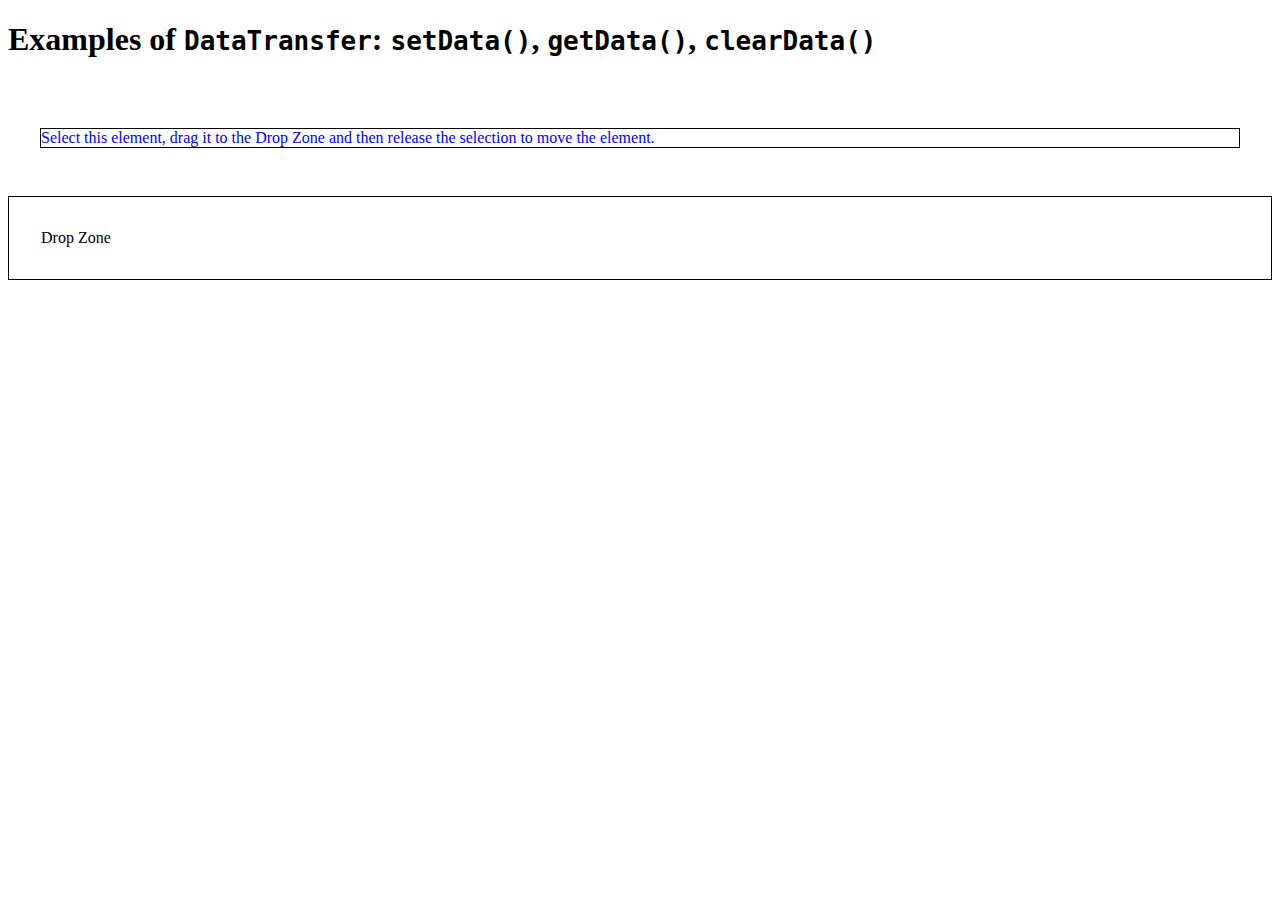
<file: test.html>
<!DOCTYPE html>
<html lang=en>
<title>Examples of DataTransfer.{setData(),getData(),clearData()</title>
<meta content="width=device-width">
<style>
  div {
    margin: 0em;
    padding: 2em;
  }
  #source {
    color: blue;
    border: 1px solid black;
  }
  #target {
    border: 1px solid black;
  }
</style>
<script>
function dragstart_handler(ev) {
 console.log("dragStart");
 // Change the source element's background color to signify drag has started
 ev.currentTarget.style.border = "dashed";
 // Set the drag's format and data. Use the event target's id for the data 
 ev.dataTransfer.setData("text/plain", ev.target.id);
}

function dragover_handler(ev) {
 console.log("dragOver");
 ev.preventDefault();
}

function drop_handler(ev) {
 console.log("Drop");
 ev.preventDefault();
 // Get the data, which is the id of the drop target
 var data = ev.dataTransfer.getData("text");
 ev.target.appendChild(document.getElementById(data));
 console.log(document.getElementById('target').innerHTML);
 // Clear the drag data cache (for all formats/types)
 ev.dataTransfer.clearData();

}
</script>
<body>
<h1>Examples of <code>DataTransfer</code>: <code>setData()</code>, <code>getData()</code>, <code>clearData()</code></h1>
 <div>
   <p id="source" ondragstart="dragstart_handler(event);" draggable="true">
     Select this element, drag it to the Drop Zone and then release the selection to move the element.</p>
 </div>
 <div id="target" ondrop="drop_handler(event);" ondragover="dragover_handler(event);">Drop Zone</div>
</body>
</html>
</file>
